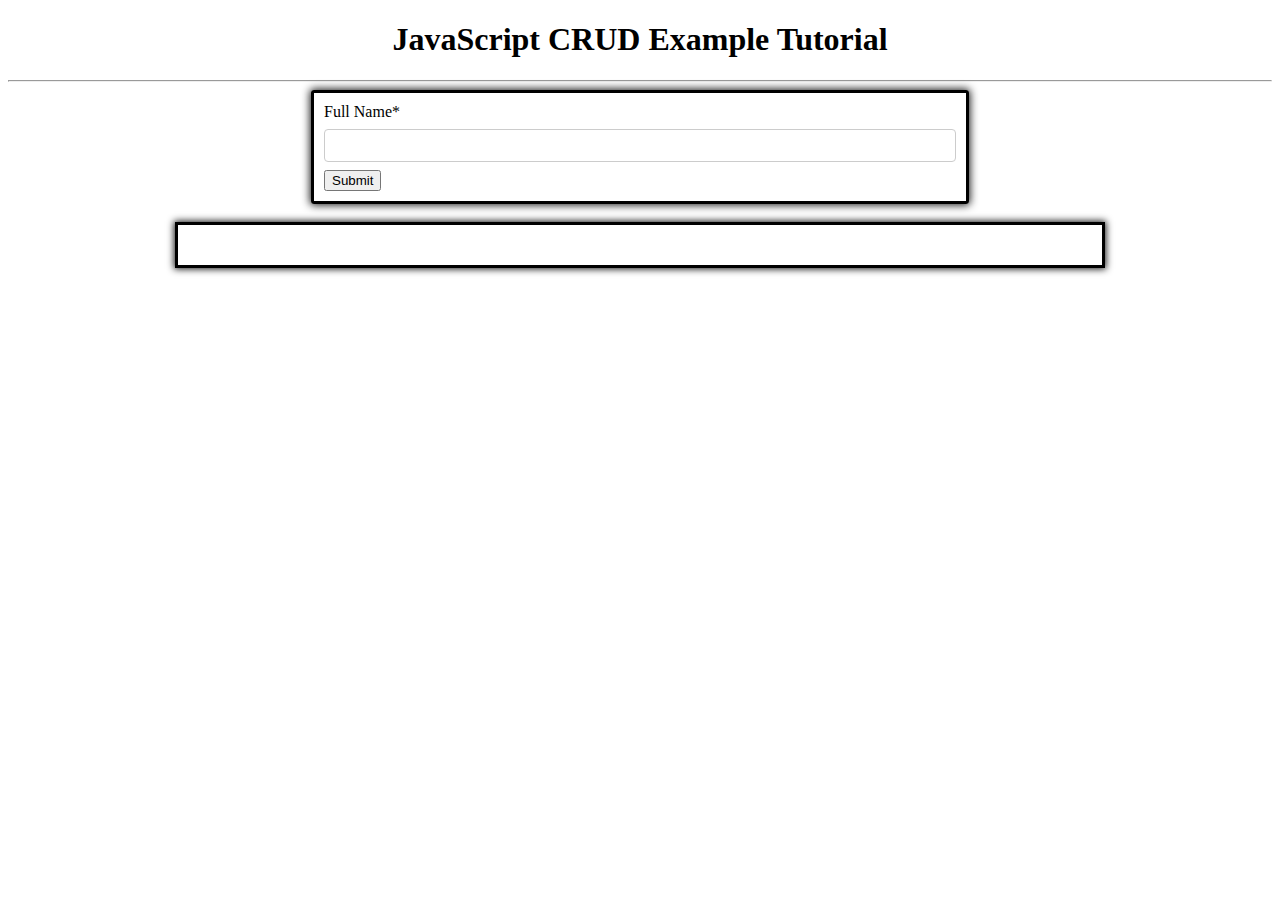
<file: crud.html>
<!DOCTYPE html>
<html lang="en">
<head>
    <meta charset="UTF-8">
    <meta http-equiv="X-UA-Compatible" content="IE=edge">
    <meta name="viewport" content="width=device-width, initial-scale=1.0">
    <title>Crud</title>
    <link rel="stylesheet" href="./crud.css">
    <link
      rel="stylesheet"
      href="https://cdnjs.cloudflare.com/ajax/libs/font-awesome/5.15.4/css/all.min.css"/>
</head>
<body>

	<h1><center>JavaScript CRUD Example Tutorial</center></h1>
	<hr>
<div class="employee-form">
<form  autocomplete="off">
<div>
 <label>Full Name*</label><div id="fullNameValidationError"></div>
<input type="text" name="fullName" id="fullName">
</div>

</form><button class="btn" onclick="formValidation()"> Submit </button>
</div>

<br/>
<div class = "employees-table" id="posts">
</div>
    <script src="./crud.js"></script>
</body>
</html>
</html>
</file>
<file: crud.css>
.employee-form {
    border-style: solid;
    border-radius: 3px;
    /* margin-bottom: 10px; */
    /* margin-left: 10px; */
    padding: 10px;
    /* width: 50%; */
    margin: auto;
    width: 50%;
    /* border: 3px solid green; */
    /* padding: 10px; */
    box-shadow:  0px 0px 8px 1px #171717
}

.employees-table {
    border-style: solid;
    /* margin-bottom: 10px; */
    /* margin-left: 10px; */
    padding: 20px;
    /* width: 50%; */
    margin: auto;
    width: 70%;
    /* border: 3px solid green; */
    /* padding: 10px; */
    box-shadow:  0px 0px 7px 1px #171717

}

body > table{
    width: 80%;
}

table{
    border-collapse: collapse;
}
table.list{
    width:100%;
}

td, th {
    border: 1px solid #dddddd;
    text-align: left;
    padding: 8px;
}
tr:nth-child(even),table.list thead>tr {
    background-color: #dddddd;
}

input[type=text], input[type=number] {
    width: 100%;
    padding: 8px 20px;
    margin: 8px 0;
    display: inline-block;
    border: 1px solid #ccc;
    border-radius: 4px;
    box-sizing: border-box;
}

input[type=submit] {
    width: 30%;
    background-color: black;
    color: white;
    padding: 10px 18px;
    /* margin: 0px 0; */
    border: none;
    border-radius: 5px;
    cursor: pointer;
}

form div.form-action-buttons{
    text-align: right;
}

a{
    cursor: pointer;
    text-decoration: underline;
    color: #0000ee;
    margin-right: 4px;
}

label.validation-error{
    color:   red;
    margin-left: 5px;
}

.hide{
    display:none;
}
.posts {
    display: flex;
    align-items: center;
    justify-content: space-between;
}
</file>
